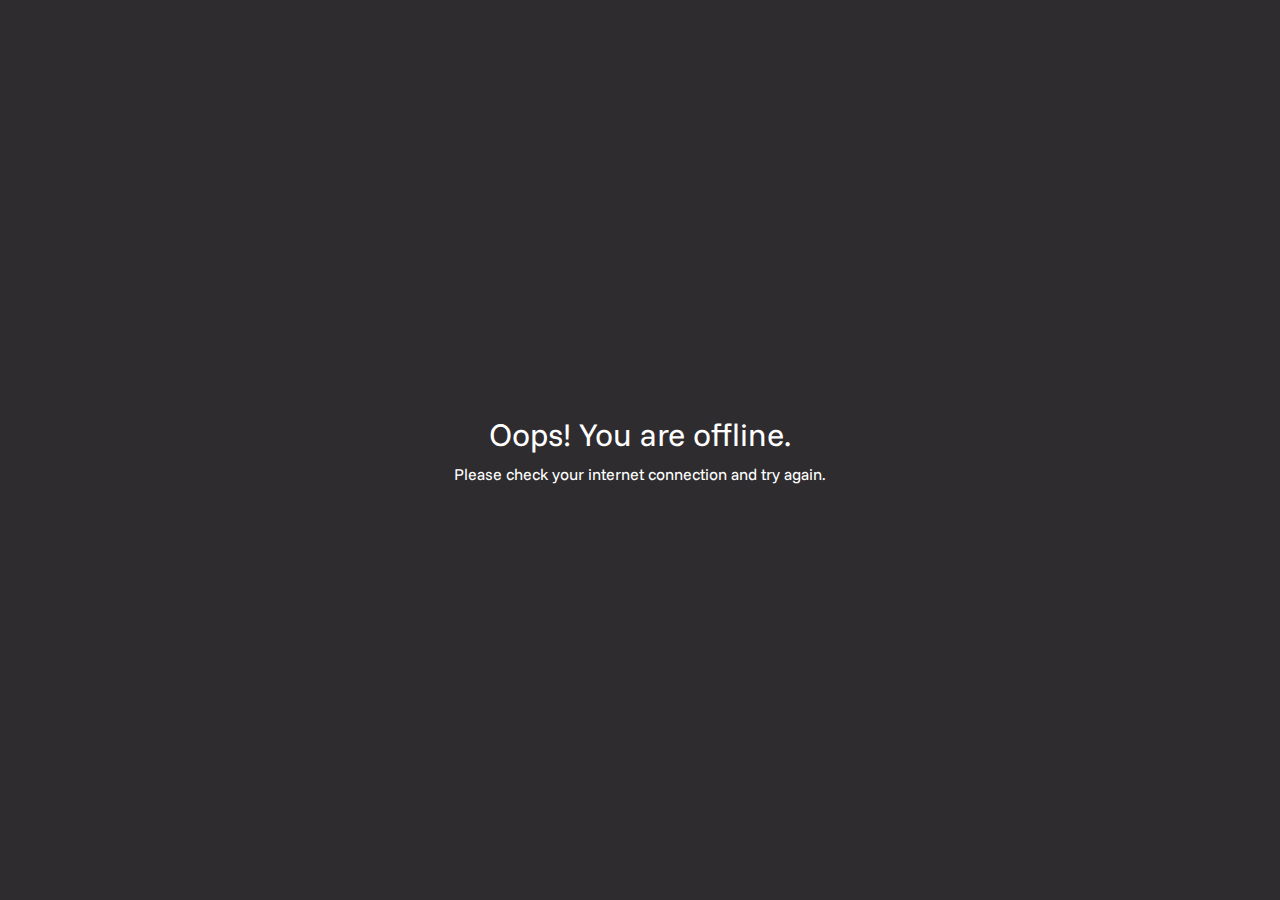
<file: offline.html>
<!DOCTYPE html>
<html lang="en">
	<head>
		<meta charset="UTF-8" />
		<meta name="viewport" content="width=device-width, initial-scale=1.0" />
		<title>Scope</title>
		<link
			rel="shortcut icon"
			href="www/icons/favicon.ico"
			type="image/x-icon"
		/>
		<link rel="stylesheet" href="www/css/reset.css" />
		<link rel="stylesheet" href="www/css/style.css" />
	</head>
	<body>
		<div class="offline">
			<div class="content">
				<h1>Oops! You are offline.</h1>
				<p>Please check your internet connection and try again.</p>
			</div>
		</div>
	</body>
</html>
</file>
<file: www/css/style.css>
@import url('https://fonts.googleapis.com/css2?family=Funnel+Sans:ital,wght@0,300..800;1,300..800&display=swap');

:root {
	--cell-count: 8;
	--track-count: 4;

	--primary-color: #2e2c2f;
	--secondary-color: #475b63;
	--tertiary-color: #729b79;
	--quaternary-color: #bacdb0;
	--quinary-color: #f3e8ee;

	--button-color: #fff;
	--button-background-color: #000;

	--font-family: 'Funnel Sans', sans-serif;
}

html,
body {
	margin: 0;
	padding: 0;
	font-family: Arial, sans-serif;
}

#install {
	font-family: var(--font-family);
	background-color: var(--button-background-color);
	border: none;
	color: var(--button-color);
	font-size: 1em;
	cursor: pointer;
	height: 100%;
	padding: 0 2em;
}

.hidden {
	display: none;
}

main {
	display: grid;
	grid-template-areas:
		'header header'
		'channels track'
		'footer footer';
	grid-template-columns: 1fr 4fr;
	grid-template-rows: 15% 1fr 7%;
	height: 100dvh;
}

header {
	grid-area: header;
	background-color: var(--primary-color);
	display: flex;
	justify-content: space-between;
	align-items: center;
}

header nav {
	height: 100%;
	width: 60%;
	display: grid;
	grid-auto-columns: 1fr;
	grid-auto-flow: column;
}

header nav button {
	font-family: var(--font-family);
	background-color: var(--button-background-color);
	border: none;
	color: white;
	font-size: 1em;
	cursor: pointer;
	padding: 0.6em 1em;
}

header nav > button.record {
	background-color: red;
}

header nav > button:hover {
	background-color: var(--quaternary-color);
	color: var(--button-color);
	box-shadow: 0 5px 5px 0 rgba(0, 0, 0, 0.5) inset;
}

header nav > button:active {
	color: var(--button-color);
}

header nav > button:focus {
	outline: none;
}

#channels {
	grid-area: channels;
	background-color: var(--secondary-color);
	display: grid;
	grid-auto-rows: 1fr;
}

.channel {
	font-family: var(--font-family);
	display: flex;
	background-color: var(--tertiary-color);
	border: 1px solid black;
	align-items: center;
	justify-content: center;
}

.channel h2 {
	color: white;
	font-size: 1.5em;
}

#tracks {
	grid-area: track;
	background-color: var(--quaternary-color);
	display: grid;
	grid-template-rows: repeat(var(--track-count), 1fr);
}

.track {
	display: grid;
	grid-template-columns: repeat(var(--cell-count), 1fr);
	grid-auto-rows: 1fr;
	background-color: white;
	border: 1px solid black;
}

.cell {
	border: 1px solid black;
	cursor: auto;
}

.cell:hover {
	background-color: var(--quaternary-color);
	box-shadow: 0 0 5px 0 rgba(70, 70, 70, 0.5) inset;
}

.cell.active {
	background-color: var(--primary-color);
}

.cell.highlight {
	background-color: var(--secondary-color);
}

.cell.active.highlight {
	background-color: var(--tertiary-color);
}

footer {
	grid-area: footer;
	background-color: var(--primary-color);
	display: flex;
	flex-direction: row;
	align-items: center;
	gap: 1em;
}

footer #info {
	font-family: var(--font-family);
	color: white;
	display: flex;
	flex-direction: row;
	align-items: center;
	gap: 0.5em;
}

footer #info span {
	font-weight: bold;
	color: var(--quaternary-color);
}

footer #info hr {
	border: 0;
	border-left: 1px solid white;
	height: 1em;
	margin: 0;
}

#portrait {
	display: none;
}

@media screen and (orientation: portrait) and (max-width: 600px) {
	/* we don't want portrait mode */
	main {
		display: none;
	}
	#portrait {
		display: block;
		background-color: var(--primary-color);
		color: white;
		width: 100vw;
		height: 100vh;
		display: flex;
		flex-direction: column;
		justify-content: center;
		align-items: center;
		gap: 1em;
	}
	#portrait p {
		font-family: var(--font-family);
		color: white;
		text-align: center;
	}
	#portrait h1 {
		font-family: var(--font-family);
		color: white;
		text-align: center;
		font-size: 2em;
	}
}

/* OFFLINE MODE */
.offline {
	display: block;
	background-color: var(--primary-color);
	color: white;
	width: 100vw;
	height: 100vh;
	display: flex;
	flex-direction: column;
	justify-content: center;
	align-items: center;
	gap: 1em;
}

.offline .content {
	display: flex;
	flex-direction: column;
	justify-content: center;
	align-items: center;
	gap: 1em;
}

.offline p {
	font-family: var(--font-family);
	color: white;
	text-align: center;
}
.offline h1 {
	font-family: var(--font-family);
	color: white;
	text-align: center;
	font-size: 2em;
}
</file>
